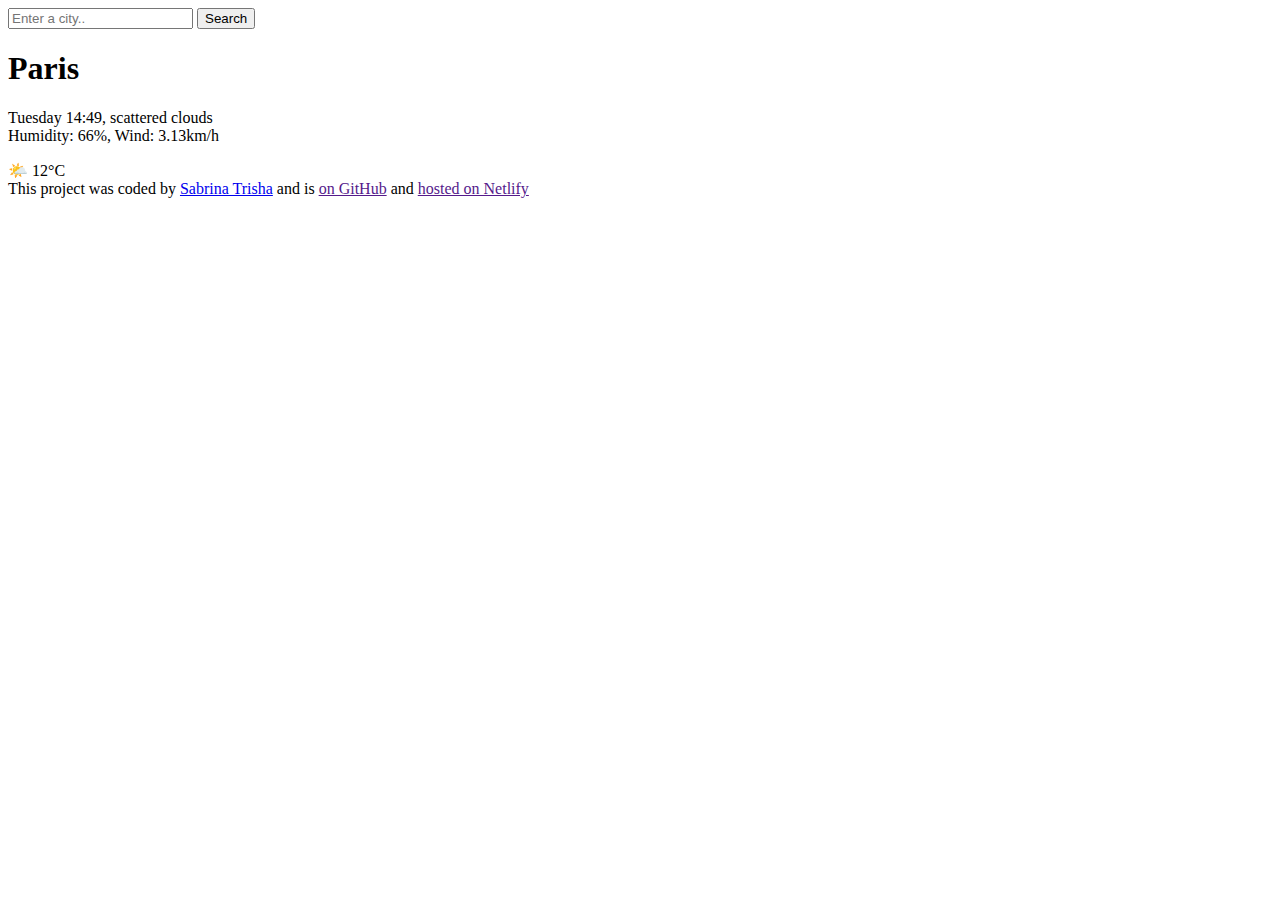
<file: src/index.html>
<!DOCTYPE html>
<html lang="en">
  <head>
    <meta charset="UTF-8" />
    <meta name="viewport" content="width=device-width, initial-scale=1.0" />
    <title>Document</title>
  </head>

  <body>
    <header>
      <form>
        <input type="search" placeholder="Enter a city.." required />
        <input type="submit" value="Search" />
      </form>
    </header>
    <main>
      <div>
        <h1>Paris</h1>
        <p>
          Tuesday 14:49, scattered clouds
          <br />
          Humidity: 66%, Wind: 3.13km/h
        </p>
      </div>
      <div>🌤️ 12°C</div>
    </main>

    <footer>
      This project was coded by
      <a href="https://github.com/TrishaSabrina" target="_blank"
        >Sabrina Trisha</a
      >
      and is
      <a href="" target="_blank"> on GitHub</a>
      and
      <a href="" target="_blank">hosted on Netlify</a>
    </footer>
  </body>
</html>
</file>
